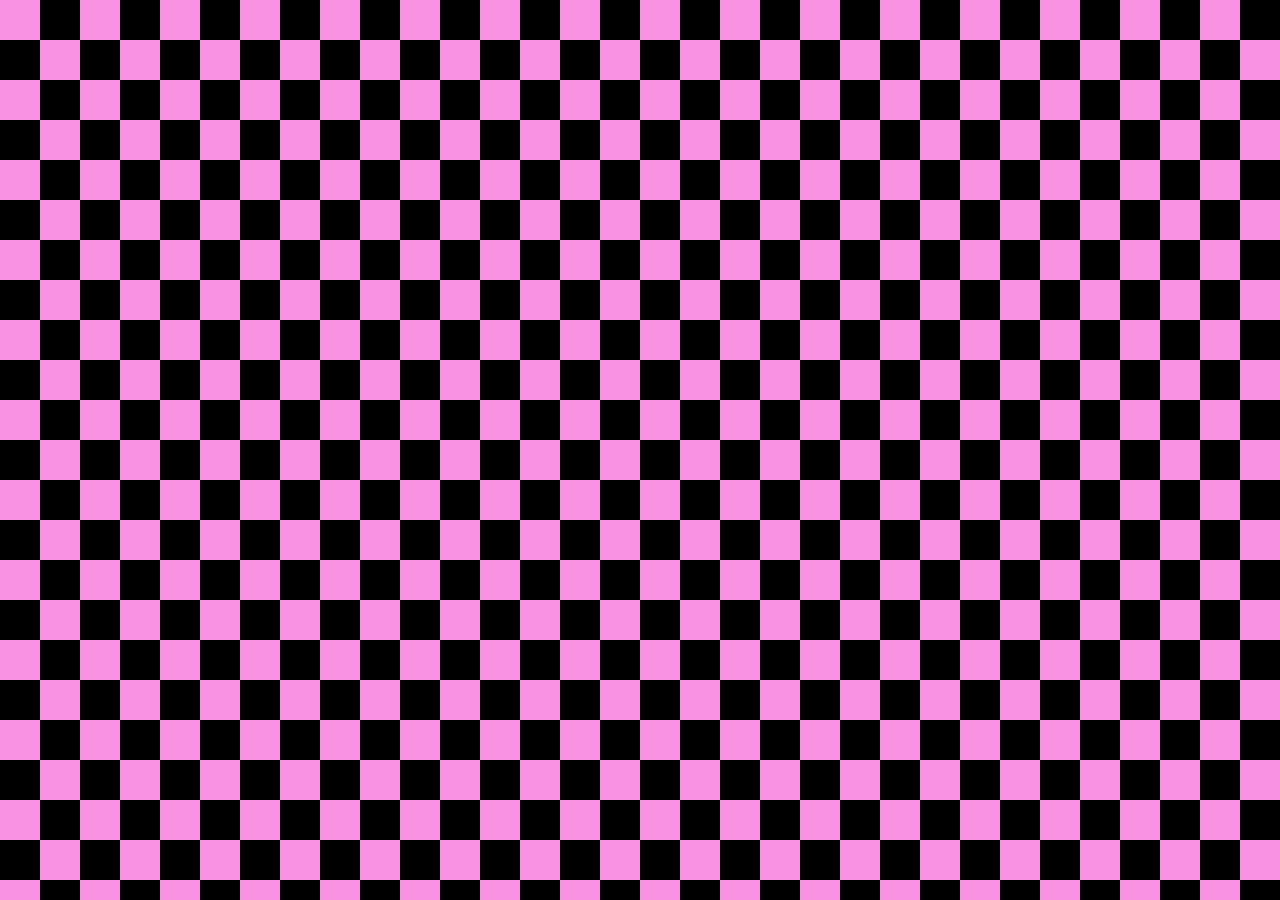
<file: layouts/emo/styles.html>
<!DOCTYPE html>
<style>
* {
  margin: 0;
  padding: 0;
  border: 0;
  font: inherit;
  font-size: 100%;
  vertical-align: baseline;
  color: #1d1313;
  text-decoration-skip: ink;
  box-sizing: border-box;
}

html { height: 100%; overflow: hidden; }

body {
  font-family: 'JetBrains Mono', monospace;
  font-size: 17px;
  height: 100vh;
  display: flex;
  align-items: flex-start;
  justify-content: center;
  padding: 10px;
  background-color: #F992E2;
  background-image:
    linear-gradient(45deg, #000 25%, transparent 25%, transparent 75%, #000 75%, #000),
    linear-gradient(45deg, #000 25%, transparent 25%, transparent 75%, #000 75%, #000);
  background-position: 0 0, 40px 40px;
  background-size: 80px 80px;
  background-repeat: repeat;
}

.win98-window {
  width: 100%;
  max-width: 1000px;
  max-height: calc(100vh - 20px);
  display: flex;
  flex-direction: column;
  background: #ffe6ff;
  box-shadow:
    -3px -3px #ffbdf4,
    3px 3px #8a008a,
    6px 6px #000000;
  border: 2px solid #000;
  border-radius: 4px;
}

.win98-titlebar {
  display: flex;
  justify-content: space-between;
  align-items: center;
  background: linear-gradient(90deg, #ff23c6, #ff7be7);
  padding: 4px 8px;
  font-size: 14px;
}

.win98-title {
  font-family: 'Handjet', monospace;
  color: #ffffff;
  text-shadow: 1px 1px #000;
}

.win98-controls {
  display: flex;
  gap: 3px;
}

.win98-controls .ctrl {
  position: relative;
  width: 20px;
  height: 18px;
  padding: 0;
  margin: 0;
  background: #ffc1ff;
  border: none;
  cursor: default;
  box-shadow:
    -1px -1px 0 #ffffff,
    1px 1px 0 #000000;
}

.win98-controls .ctrl::before {
  content: "";
  position: absolute;
  left: 4px;
  right: 4px;
  top: 4px;
  bottom: 4px;
  border: 1px solid #000;
}

.win98-controls .btn-min::before {
  top: auto;
  height: 3px;
  border-width: 0 0 1px 0;
  background: #000;
}

.win98-controls .btn-max::before {
  border-width: 1px;
  background: transparent;
}

.win98-controls .btn-close::before,
.win98-controls .btn-close::after {
  border: none;
  background: transparent;
}

.win98-controls .btn-close::after {
  content: "";
  position: absolute;
  left: 9px;
  top: 5px;
  width: 2px;
  height: 8px;
  background: #000;
  transform: rotate(45deg);
}

.win98-controls .btn-close::before {
  content: "";
  position: absolute;
  left: 9px;
  top: 5px;
  width: 2px;
  height: 8px;
  background: #000;
  transform: rotate(-45deg);
}

.win98-controls .ctrl:hover { background: #ffbfe9; }
.win98-controls .ctrl:active {
  box-shadow:
    1px 1px 0 #ffffff,
    -1px -1px 0 #b3007d;
  transform: translate(1px, 1px);
}

.win98-menubar {
  display: flex;
  gap: 18px;
  padding: 3px 8px 4px;
  background: #ffd6ff;
  border-bottom: 1px solid #ff9ae6;
  font-size: 13px;
  font-family: 'Handjet', monospace;
}

.win98-menubar .menu-item {
  color: #ff2aaf;
  cursor: default;
}
.win98-menubar .menu-item:first-child { text-decoration: underline; }

#sub-header {
  color: #6b004f;
  font-size: 12px;
  padding: 0 8px;
  background: #ffe6ff;
  border-bottom: 1px solid #ff9ae6;
}

.entry-content {
  flex: 1 1 auto;
  overflow-y: auto;
  padding: 16px 20px 20px;
  font-family: 'JetBrains Mono', monospace;
  font-size: 16px;
  line-height: 1.5;
}

.entry-content h1, .entry-content h2, .entry-content h3 {
  font-family: 'Handjet', monospace;
  color: #27001f;
  margin: 20px 0 12px;
}

.entry-content h1 { font-size: 28px; }
.entry-content h2 { font-size: 22px; }
.entry-content h3 { font-size: 18px; }

.entry-content p { margin: 16px 0; line-height: 1.6; }
.entry-content a { 
  color: #ff008c; 
  text-decoration: underline; 
}
.entry-content a:hover { text-decoration: none; }

.entry-content table {
  width: 100%; 
  border-collapse: collapse; 
  margin: 20px 0;
  background: #f8f8f8;
  box-shadow: inset -1px -1px #ffffff, inset 1px 1px #bfbfbf;
}
.entry-content th, .entry-content td { 
  padding: 8px 12px; 
  border: 1px solid #bfbfbf; 
  text-align: left; 
}
.entry-content th { 
  background: linear-gradient(to bottom, #f0f0f0, #dcdcdc); 
  font-weight: bold; 
  text-shadow: 1px 1px #ffffff; 
}

.entry-content blockquote {
  margin: 24px 0; 
  padding: 20px;
  background: linear-gradient(135deg, #ffd6ff, #ffe6ff);
  border-left: 4px solid #ff23c6;
  box-shadow: -2px -2px 0 #ffbdf4, 2px 2px 0 #8a008a;
  font-style: italic;
}

.entry-content ul, .entry-content ol { 
  margin: 16px 0; 
  padding-left: 28px; 
}
.entry-content li { 
  margin: 8px 0; 
  line-height: 1.5; 
}

.entry-content code {
  font: 14px Consolas, monospace; 
  background: #ffd5ff;
  padding: 2px 6px; 
  border-radius: 3px;
  box-shadow: inset 1px 1px #ffffff, inset -1px -1px #ff9ae6;
}

.entry-content pre {
  background: #f8e6ff; 
  padding: 16px; 
  margin: 16px 0; 
  overflow: auto;
  border: 1px solid #ff9ae6;
  box-shadow: inset -1px -1px #ffffff, inset 1px 1px #d4d4d4;
}
.entry-content pre code { 
  background: transparent; 
  padding: 0; 
  box-shadow: none; 
}

.entry-content img {
  max-width: 100%; 
  height: auto; 
  margin: 20px auto; 
  display: block;
  border: 2px solid #ff9ae6;
  box-shadow: -2px -2px 0 #ffbdf4, 2px 2px 0 #8a008a;
  border-radius: 4px;
}

.entry-content { 
  scrollbar-color: #ff7be7 #ffd6ff; 
}
.entry-content::-webkit-scrollbar { 
  width: 16px; 
}
.entry-content::-webkit-scrollbar-track {
  background: #ffd6ff;
  box-shadow: inset -1px -1px 0 #ffffff, inset 1px 1px 0 #b3007d;
}
.entry-content::-webkit-scrollbar-thumb {
  background: linear-gradient(180deg, #ff9fe9, #ff7be7);
  box-shadow: inset -1px -1px 0 #ffffff, inset 1px 1px 0 #b3007d;
  border: 1px solid #000; 
  border-radius: 8px;
}

@media (max-width: 768px) {
  body {
    padding: 40px 16px;
    background-size: 60px 60px;
    background-position: 0 0, 30px 30px;
  }

  .win98-window {
    max-height: calc(100vh - 80px);
    box-shadow: -2px -2px #ffbdf4, 2px 2px #8a008a, 4px 4px #000;
    border-radius: 2px;
  }

  .win98-titlebar { 
    padding: 3px 6px; 
    font-size: 13px; 
  }
  .win98-controls .ctrl { 
    width: 18px; 
    height: 16px; 
  }
  .entry-content { 
    font-size: 15px; 
    padding: 12px 16px 20px; 
  }
}

@media (max-width: 480px) {
  body {
    padding: 30px 12px;
    background-size: 50px 50px;
    background-position: 0 0, 25px 25px;
  }

  .win98-window {
    max-height: 100vh;
    min-height: 100vh;
    box-shadow: -1px -1px #ffbdf4, 1px 1px #8a008a, 2px 2px #000;
    border-radius: 0;
    margin: 0;
  }

  .win98-titlebar { padding: 2px 4px; }
  .win98-menubar { 
    font-size: 11px; 
    gap: 8px; 
    padding: 1px 4px 2px; 
  }
  .win98-controls { gap: 1px; }
  .win98-controls .ctrl { 
    width: 16px; 
    height: 14px; 
  }
  .win98-controls .ctrl::before { 
    left: 3px; 
    right: 3px; 
    top: 3px; 
    bottom: 3px; 
  }

  .entry-content {
    font-size: 14px;
    padding: 8px 10px 16px;
  }
}

@media (max-width: 360px) {
  body {
    padding: 20px 8px;
    background-size: 40px 40px;
    background-position: 0 0, 20px 20px;
  }

  .win98-window {
    box-shadow: none;
    border-radius: 0;
  }
}
</style>
</file>
